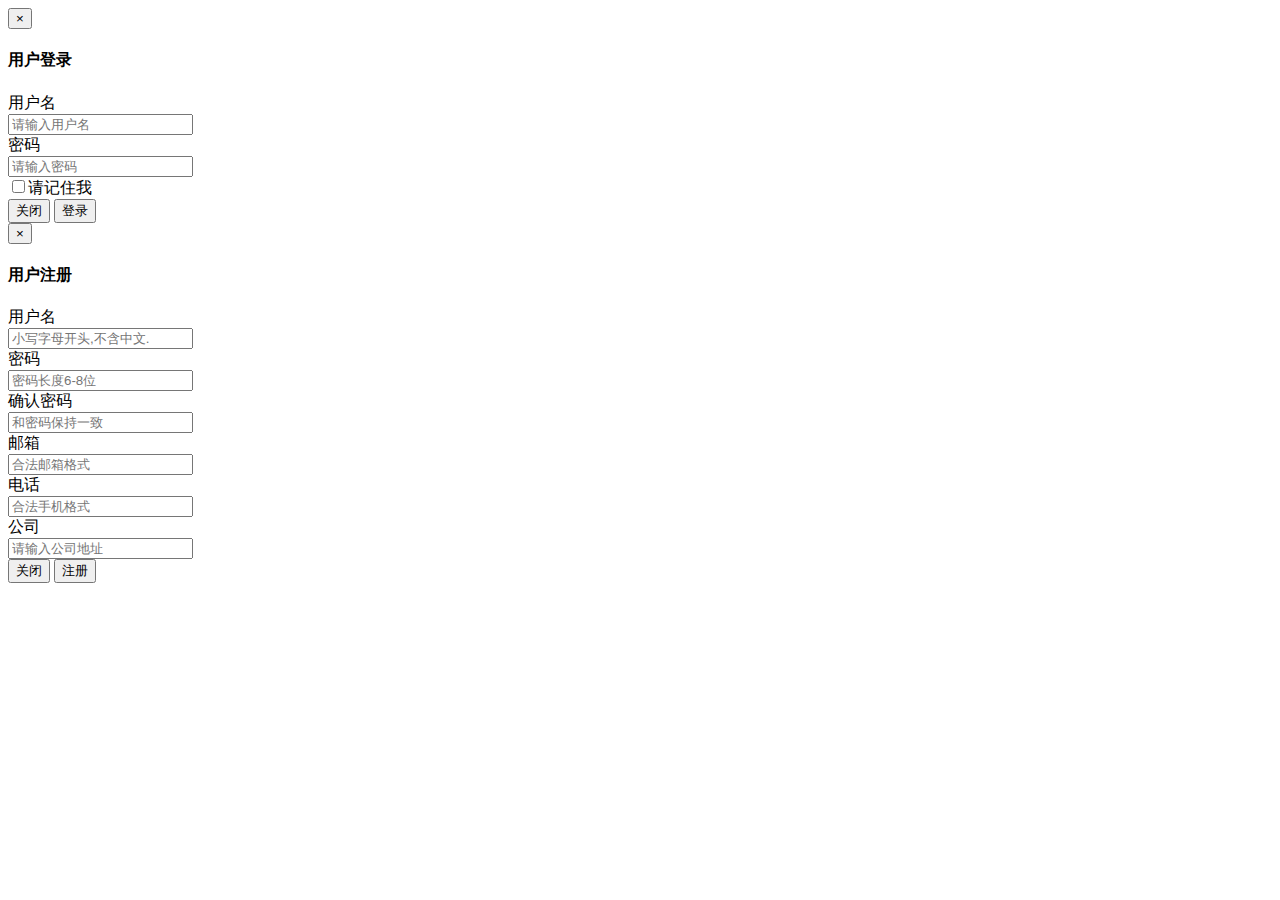
<file: src/main/resources/templates/common/modal.html>
<!DOCTYPE html>
<html lang="en" xmlns:th="http://www.thymeleaf.org">
    <div th:fragment="modal">
        <!-- 登录模态框（Modal） -->
        <div class="modal fade" id="login" tabindex="-1" role="dialog" aria-labelledby="loginModalLabel" aria-hidden="true">
            <div class="modal-dialog">
                <div class="modal-content">
                    <div class="modal-header">
                        <button type="button" class="close" data-dismiss="modal" aria-hidden="true">
                            &times;
                        </button>
                        <h4 class="modal-title" id="loginModalLabel">
                            用户登录
                        </h4>
                    </div>
                    <div class="modal-body">
                        <!--登录的form表单-->
                        <form id="loginForm" class="form-horizontal" role="form" action="">
                            <div class="form-group has-feedback">
                                <label  class="col-sm-2 control-label">用户名</label>
                                <div class="col-sm-5">

                                    <input type="text" class="form-control" name="username" placeholder="请输入用户名">
                                    <span class="glyphicon glyphicon-user form-control-feedback"></span>
                                </div>
                                <div class="col-sm-3" id="userTip" style="display: none">
                                    <label class="alert-danger">用户名不存在</label>
                                </div>
                            </div>
                            <div class="form-group has-feedback">
                                <label  class="col-sm-2 control-label">密码</label>
                                <div class="col-sm-5">
                                    <input type="password" class="form-control" name="password" placeholder="请输入密码">
                                    <span class="glyphicon glyphicon-lock form-control-feedback"></span>
                                </div>
                                <div class="col-sm-3" id="pwdTip" style="display: none">
                                    <label class="alert-danger">密码不正确</label>
                                </div>
                            </div>
                            <div class="form-group">
                                <div class="col-sm-offset-2 col-sm-10">
                                    <div class="checkbox">
                                        <label>
                                            <input type="checkbox">请记住我
                                        </label>
                                    </div>
                                </div>
                            </div>
                            <div class="modal-footer">
                                <button type="button" class="btn btn-default" data-dismiss="modal">关闭</button>
                                <input type="button" class="btn btn-primary" value="登录" th:onclick="|login()|" >
                            </div>
                        </form>
                        <!--form结束-->
                    </div>
                </div>
                <!-- /.modal-content -->
            </div>
        </div>
        <!-- 登录modal end/.modal -->

        <!-- 注册模态框（Modal） -->
        <div class="modal fade" id="register" tabindex="-1" role="dialog" aria-labelledby="regModalLabel" aria-hidden="true">
            <div class="modal-dialog">
                <div class="modal-content">
                    <div class="modal-header">
                        <button type="button" class="close" data-dismiss="modal" aria-hidden="true">
                            &times;
                        </button>
                        <h4 class="modal-title" id="regModalLabel">
                            用户注册
                        </h4>
                    </div>
                    <div class="modal-body">
                        <!--注册的form表单-->
                        <form id="regForm" action="" class="form-horizontal" role="form">
                            <div class="form-group has-feedback">
                                <label  class="col-sm-2 control-label">用户名</label>
                                <div class="col-sm-5">
                                    <input type="text" name="username" class="form-control"  required placeholder="小写字母开头,不含中文." th:onblur="|CheckUser(this)|">
                                    <span class="glyphicon glyphicon-user form-control-feedback"></span>
                                </div>
                                <div id="msg" class="col-sm-3" style="padding-top: 10px;display: none;">
                                    <label id="tip" class="alert-danger">用户名不合法</label>
                                </div>
                            </div>
                            <div class="form-group has-feedback">
                                <label  class="col-sm-2 control-label">密码</label>
                                <div class="col-sm-5">
                                    <input type="password" name="password"  class="form-control"  placeholder="密码长度6-8位" minlength="6" maxlength="8">
                                    <span class="glyphicon glyphicon-lock form-control-feedback"></span>
                                </div>
                                <!--<div class="col-sm-3" style="padding-top: 10px;">
                                    <label class="alert-danger">密码不正确</label>
                                </div>-->
                            </div>
                            <div class="form-group has-feedback">
                                <label class="col-sm-2 control-label">确认密码</label>
                                <div class="col-sm-5">
                                    <input type="password" class="form-control"  minlength="6" maxlength="8" placeholder="和密码保持一致">
                                    <span class="glyphicon glyphicon-lock form-control-feedback"></span>
                                </div>
                            </div>

                            <div class="form-group has-feedback">
                                <label class="col-sm-2 control-label">邮箱</label>
                                <div class="col-sm-5">
                                    <input type="email" name="email"  class="form-control"  placeholder="合法邮箱格式">
                                    <span class="glyphicon glyphicon-envelope form-control-feedback"></span>
                                </div>
                            </div>

                            <div class="form-group has-feedback">
                                <label class="col-sm-2 control-label">电话</label>
                                <div class="col-sm-5">
                                    <input type="tel" name="phone"  class="form-control"  placeholder="合法手机格式">
                                    <span class="glyphicon glyphicon-earphone form-control-feedback"></span>
                                </div>
                            </div>

                            <div class="form-group has-feedback">
                                <label class="col-sm-2 control-label">公司</label>
                                <div class="col-sm-5">
                                    <input type="text" name="company"  class="form-control"  placeholder="请输入公司地址">
                                    <span class="glyphicon glyphicon-book form-control-feedback"></span>
                                </div>
                            </div>

                            <!--<div class="form-group has-feedback">-->
                            <!--<label class="col-sm-2 control-label">地址</label>-->
                            <!--<div class="col-sm-5">-->
                            <!--<input type="text" class="form-control"  placeholder="请输入收货">-->
                            <!--<span class="glyphicon glyphicon-book form-control-feedback"></span>-->
                            <!--</div>-->
                            <!--</div>-->

                            <div class="modal-footer">
                                <button type="button" class="btn btn-default" data-dismiss="modal">关闭</button>
                                <input type="button" class="btn btn-primary" value="注册" th:onclick="|register()|">
                            </div>
                        </form>
                        <!--form结束-->
                    </div>
                </div>
                <!-- /.modal-content -->
            </div>
        </div>
        <!-- 注册模态框（Modal） end -->
    </div>
</html>
</file>
